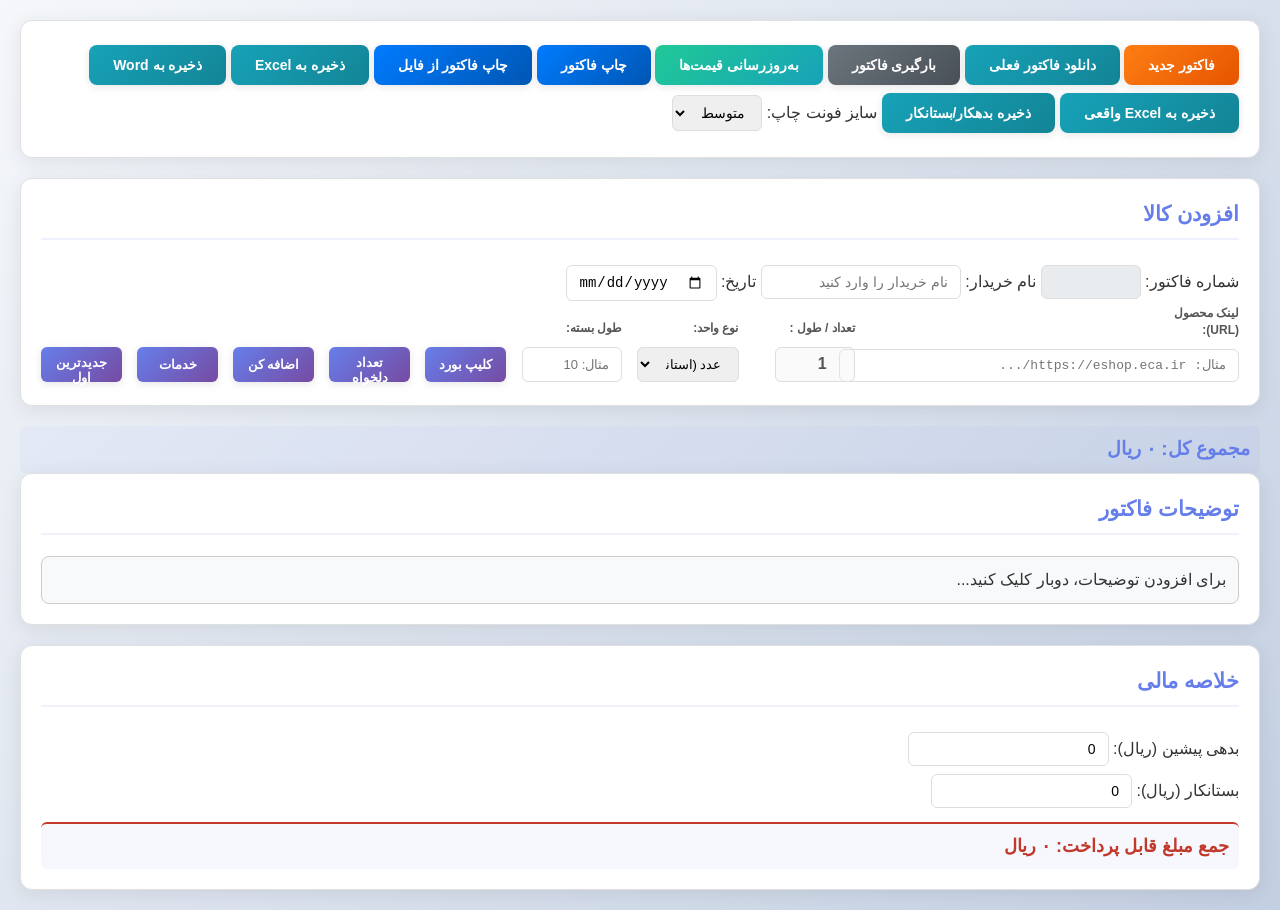
<file: index.html>
<!DOCTYPE html>
<html lang="fa" dir="rtl">
<head>
  <meta charset="UTF-8" />
  <meta name="viewport" content="width=device-width, initial-scale=1.0"/>
  <title>فاکتور حرفه‌ای به‌روز</title>
  <link rel="stylesheet" href="styles.css" />
</head>
<body>
  <!-- بخش مدیریت فاکتورها -->
  <div class="section">
    <button class="new-invoice-btn" onclick="newInvoice()">فاکتور جدید</button>
    <button class="save-btn" onclick="exportCurrentInvoice()">دانلود فاکتور فعلی</button>
    <input type="file" id="loadFile" accept=".json" style="display: none;" onchange="loadInvoice(event)">
    <button class="load-btn" onclick="document.getElementById('loadFile').click()">بارگیری فاکتور</button>
    <button class="update-prices-btn" onclick="updateAllPrices()">به‌روزرسانی قیمت‌ها</button>
    <button class="undo-btn" id="undoBtn" onclick="undoUpdate()">بازگشت به قبل</button>
    <button class="print-btn" onclick="printInvoice()">چاپ فاکتور</button>
    <input type="file" id="printFromFileInput" accept=".json" style="display: none;" onchange="printInvoiceFromFile(event)">
    <button class="print-btn" onclick="document.getElementById('printFromFileInput').click()">چاپ فاکتور از فایل</button>
    <button class="save-btn" onclick="exportToExcel()">ذخیره به Excel</button>
    <button class="save-btn" onclick="exportToWord()">ذخیره به Word</button>
    <button class="save-btn" onclick="exportToRealExcel()">ذخیره به Excel واقعی</button>
    <button class="save-btn" onclick="saveDebtCredit()">ذخیره بدهکار/بستانکار</button>

    <label for="fontSizeSelect">سایز فونت چاپ:</label>
    <select id="fontSizeSelect" onchange="setPrintFontSize(this.value)">
      <option value="10px">کوچک</option>
      <option value="12px" selected>متوسط</option>
      <option value="14px">بزرگ</option>
    </select>

    <div id="progressContainer">
      <div id="progressBar"><div id="progressFill"></div></div>
      <div id="progressText">در حال به‌روزرسانی...</div>
    </div>
    <div id="statusMessage" class="status-message"></div>
  </div>

  <!-- فرم افزودن کالا -->
  <div class="section">
    <h3>افزودن کالا</h3>
    <div>
      <label>شماره فاکتور:</label>
      <input type="text" id="invoiceNumber" style="width: 100px; background: #e9ecef;" onkeydown="handleInvoiceNumberKeydown(event)">
      <label>نام خریدار:</label>
      <input type="text" id="buyerName" placeholder="نام خریدار را وارد کنید" style="width: 200px;" onchange="saveLocalChanges()">
      <label>تاریخ:</label>
      <input type="date" id="invoiceDate" onchange="saveLocalChanges()">
    </div>

    <form id="productForm">
      <div class="form-row single-line">
        <div class="form-group">
          <label>لینک محصول (URL):</label>
          <input type="url" id="urlInput" placeholder="مثال: https://eshop.eca.ir/..." required>
        </div>

        <div class="separator"></div>

        <div class="form-group">
          <label>تعداد / طول :</label>
          <input type="number" id="quantityInput" value="1" min="0.01" step="0.01" disabled>
        </div>

        <div class="form-group">
          <label>نوع واحد:</label>
          <select id="unitType" onchange="toggleUnitSection()">
            <option value="عدد">عدد (استاندارد)</option>
            <option value="متر">متر (مثل سیم - محاسبه نسبت طول)</option>
          </select>
        </div>

        <div class="form-group">
          <div id="unitSection" class="unit-section">
            <label>طول بسته:</label>
            <input type="number" id="packageLength" min="0.01" step="0.01" placeholder="مثال: 10">
          </div>
        </div>

        <div class="form-group btn-group">
          <button type="button" class="services-btn" onclick="pasteFromClipboard()">کلیپ بورد</button>
        </div>
        <div class="form-group btn-group">
          <button type="button" class="services-btn" onclick="enableQuantity()">تعداد دلخواه</button>
        </div>
        <div class="form-group btn-group">
          <button class="services-btn" type="submit">اضافه کن</button>
        </div>
        <div class="form-group btn-group">
          <button class="services-btn" onclick="toggleServices()">خدمات</button>
        </div>
        <div class="form-group btn-group">
          <button id="toggleSortBtn" class="services-btn" onclick="togglePrependMode()">جدیدترین اول</button>
        </div>
      </div>
    </form>
  </div>

  <!-- بخش خدمات -->
  <div id="servicesSection" class="section">
    <h3>افزودن خدمت</h3>
    <form id="serviceForm">
      <label>عنوان خدمت:</label><br>
      <input type="text" id="serviceTitle" required><br>
      <label>اجرت واحد (ریال):</label><br>
      <input type="number" id="serviceFee" min="0" required><br>
      <label>تعداد / زمان:</label><br>
      <input type="number" id="serviceQty" value="1" min="0.01" step="0.01" disabled><br>
      <button type="button" class="custom-qty-btn" onclick="enableServiceQty()">تعداد دلخواه</button><br>
      <div class="services-saved">
        <label>جستجو در خدمات ذخیره‌شده:</label><br>
        <input type="text" id="serviceSearch" oninput="filterSavedServices()"><br>
        <select id="savedServices" onchange="loadSavedService()">
          <option value="">انتخاب خدمت...</option>
        </select>
        <button type="button" onclick="addSavedService()">افزودن</button>
        <button type="button" id="deleteServiceBtn" class="delete-service-btn" onclick="deleteSelectedService()">حذف خدمت</button>
      </div>
      <label><input type="checkbox" id="saveServiceCheckbox"> ذخیره خدمت جدید برای آینده</label><br>
      <button type="submit">اضافه کن به خدمات</button>
    </form>
    <div class="merge-checkbox">
      <label><input type="checkbox" id="mergeServices" onchange="toggleMerge()"> اضافه کردن خدمات به فاکتور کالا</label>
    </div>
    <table id="servicesTable" style="display: none;">
      <thead>
        <tr>
          <th>ردیف</th>
          <th>عنوان خدمت</th>
          <th>تعداد / زمان</th>
          <th>اجرت (ریال)</th>
          <th>جمع خدمت (ریال)</th>
          <th>عملیات</th>
        </tr>
      </thead>
      <tbody></tbody>
    </table>
    <div class="total" id="servicesTotal">مجموع خدمات: ۰ ریال</div>
  </div>

  <!-- جدول فاکتور کالا -->
  <table id="invoiceTable" style="display: none;">
    <thead>
      <tr>
        <th>شماره ردیف</th>
        <th>نام کالا</th>
        <th>تعداد / طول</th>
        <th>واحد</th>
        <th>مبلغ واحد (ریال)</th>
        <th>جمع (ریال)</th>
        <th>عملیات</th>
      </tr>
    </thead>
    <tbody></tbody>
  </table>
  <div class="total" id="totalAmount">مجموع کل: ۰ ریال</div>
  <div class="section" id="notesSection">
    <h3>توضیحات فاکتور</h3>
    <div id="editableNote" ondblclick="enableNoteEdit()" class="note-display">برای افزودن توضیحات، دوبار کلیک کنید...</div>
    <textarea id="noteInput" style="display:none;" rows="4"></textarea>
    <button id="saveNoteBtn" style="display:none;" onclick="saveNote()">تأیید توضیحات</button>
  </div>
  <div class="section" id="summarySection">
    <h3>خلاصه مالی</h3>
    <label>بدهی پیشین (ریال):</label>
    <input type="number" id="previousDebt" value="0" onchange="updateFinalTotal()"><br>
    <label>بستانکار (ریال):</label>
    <input type="number" id="creditAmount" value="0" onchange="updateFinalTotal()"><br>
    <div class="total final-total" id="finalPayable">جمع مبلغ قابل پرداخت: ۰ ریال</div>
  </div>

  <script src="script.js"></script>
  <script src="https://cdn.sheetjs.com/xlsx-latest/package/dist/xlsx.full.min.js"></script>
</body>
</html>
</file>
<file: styles.css>
/* استایل‌های کلی */
body {
    font-family: 'Segoe UI', Tahoma, sans-serif;
    margin: 20px;
    background: linear-gradient(135deg, #f5f7fa 0%, #c3cfe2 100%);
    color: #333;
    line-height: 1.4;
}

/* استایل جدول */
table {
    width: 100%;
    border-collapse: collapse;
    margin-top: 20px;
    box-shadow: 0 2px 10px rgba(0,0,0,0.1);
    border-radius: 8px;
    overflow: hidden;
}

th, td {
    border: 1px solid #e0e0e0;
    padding: 12px 8px;
    text-align: center;
    cursor: pointer;
}

th {
    background: linear-gradient(135deg, #667eea 0%, #764ba2 100%);
    color: white;
    font-weight: 600;
}


/* استایل عناصر فرم عمومی */
input, button, select {
    padding: 8px 12px;
    margin: 4px 0;
    border: 1px solid #ddd;
    border-radius: 6px;
    font-size: 14px;
    transition: all 0.3s ease;
}

input:focus, select:focus {
    outline: none;
    border-color: #667eea;
    box-shadow: 0 0 0 3px rgba(102, 126, 234, 0.1);
}

/* استایل مجموع */
.total {
    font-weight: bold;
    font-size: 1.2em;
    margin-top: 10px;
    color: #667eea;
    text-align: right;
    padding: 10px;
    background: rgba(102, 126, 234, 0.05);
    border-radius: 6px;
}

/* دکمه‌های ویرایش */
.edit-btn {
    background: linear-gradient(135deg, #ffc107 0%, #ff8c00 100%);
    color: black;
    border: none;
    padding: 6px 12px;
    cursor: pointer;
    border-radius: 4px;
    font-size: 12px;
    transition: transform 0.2s;
}

.edit-btn:hover {
    transform: scale(1.05);
}

.update-btn {
    background: linear-gradient(135deg, #28a745 0%, #20c997 100%);
    color: white;
    border: none;
    padding: 6px 12px;
    cursor: pointer;
    border-radius: 4px;
    font-size: 12px;
}

.delete-btn {
    background: linear-gradient(135deg, #dc3545 0%, #c82333 100%);
    color: white;
    border: none;
    padding: 6px 12px;
    cursor: pointer;
    border-radius: 4px;
    font-size: 12px;
}

.refresh-price-btn {
    background: linear-gradient(135deg, #17a2b8 0%, #138496 100%);
    color: white;
    border: none;
    padding: 6px 12px;
    cursor: pointer;
    border-radius: 4px;
    font-size: 12px;
}

.delete-service-btn {
    background: linear-gradient(135deg, #dc3545 0%, #c82333 100%);
    color: white;
    border: none;
    padding: 8px 16px;
    cursor: pointer;
    display: none;
    border-radius: 4px;
    font-size: 14px;
}

/* استایل بخش‌ها */
.section {
    margin-bottom: 20px;
    padding: 20px;
    border: 1px solid #e0e0e0;
    background: white;
    border-radius: 12px;
    box-shadow: 0 4px 20px rgba(0,0,0,0.08);
}

.section h3 {
    margin-top: 0;
    color: #667eea;
    font-size: 1.3em;
    border-bottom: 2px solid rgba(102, 126, 234, 0.1);
    padding-bottom: 10px;
}

.invoice-header {
    display: flex;
    justify-content: space-between;
    align-items: center;
    gap: 15px;
    flex-wrap: wrap;
}

/* دکمه‌های اصلی */
.print-btn, .save-btn, .load-btn, .new-invoice-btn, .update-prices-btn, .undo-btn, .services-btn {
    border: none;
    padding: 12px 24px;
    cursor: pointer;
    border-radius: 8px;
    font-weight: 600;
    font-size: 14px;
    transition: all 0.3s ease;
    box-shadow: 0 2px 8px rgba(0,0,0,0.1);
}

.print-btn {
    background: linear-gradient(135deg, #007bff 0%, #0056b3 100%);
    color: white;
}

.save-btn {
    background: linear-gradient(135deg, #17a2b8 0%, #138496 100%);
    color: white;
}

.load-btn {
    background: linear-gradient(135deg, #6c757d 0%, #495057 100%);
    color: white;
}

.new-invoice-btn {
    background: linear-gradient(135deg, #fd7e14 0%, #e65500 100%);
    color: white;
}

.update-prices-btn {
    background: linear-gradient(135deg, #20c997 0%, #17a2b8 100%);
    color: white;
}

.undo-btn {
    background: linear-gradient(135deg, #ffc107 0%, #ff8c00 100%);
    color: black;
    display: none;
}

.services-btn {
    background: linear-gradient(135deg, #6f42c1 0%, #5a2d91 100%);
    color: white;
    margin-top: 15px;
    width: 100%;
}

button:hover {
    transform: translateY(-2px);
    box-shadow: 0 4px 12px rgba(0,0,0,0.15);
}

/* لیست فاکتورها */
#invoicesList {
    list-style: none;
    padding: 0;
    max-height: 200px;
    overflow-y: auto;
}

#invoicesList li {
    margin: 5px 0;
    cursor: pointer;
    padding: 12px;
    background: #f8f9fa;
    border-radius: 8px;
    transition: all 0.3s;
    border-left: 4px solid #e9ecef;
}

#invoicesList li:hover {
    background: #e9ecef;
    border-left-color: #667eea;
}

#invoicesList li.selected {
    background: linear-gradient(135deg, #007bff 0%, #0056b3 100%);
    color: white;
    border-left-color: white;
}

/* بخش واحد */
.unit-section {
    display: none;
    margin-top: 8px;
}

.unit-section.active {
    display: block;
}

/* دکمه تعداد دلخواه */
.custom-qty-btn {
    background: linear-gradient(135deg, #6f42c1 0%, #5a2d91 100%);
    color: white;
    border: none;
    padding: 8px 16px;
    cursor: pointer;
    border-radius: 6px;
    font-size: 14px;
    width: 100%;
    height: 40px;
}

/* نوار پیشرفت */
#progressContainer {
    display: none;
    margin: 10px 0;
}

#progressBar {
    width: 100%;
    background: #e9ecef;
    height: 8px;
    border-radius: 4px;
    overflow: hidden;
}

#progressFill {
    background: linear-gradient(90deg, #20c997 0%, #17a2b8 100%);
    height: 100%;
    width: 0%;
    transition: width 0.3s;
}

#progressText {
    text-align: center;
    margin-top: 5px;
    font-weight: bold;
    color: #667eea;
    font-size: 14px;
}

/* بخش خدمات */
#servicesSection {
    display: none;
}

.merge-checkbox {
    margin: 10px 0;
    display: flex;
    align-items: center;
    gap: 8px;
}

.services-saved {
    margin: 10px 0;
}

#serviceSearch {
    width: 200px;
    border-radius: 6px;
}

/* ورودی ویرایش */
.editing-input {
    width: 100%;
    text-align: center;
    border-radius: 4px;
    padding: 4px;
}

/* پیام‌های وضعیت */
.status-message {
    margin: 5px 0;
    padding: 12px;
    border-radius: 8px;
    font-weight: 500;
    display: none;
    transition: opacity 0.3s;
}

.status-message.show {
    display: block;
    animation: fadeIn 0.3s ease;
}

@keyframes fadeIn {
    from { opacity: 0; }
    to { opacity: 1; }
}

.error-message {
    background: linear-gradient(135deg, #f8d7da 0%, #f5c6cb 100%);
    color: #721c24;
    border-left: 4px solid #dc3545;
}

/* استایل‌های فرم افزودن کالا (همه در یک سطر) */
.single-line {
    display: flex;
    align-items: flex-end;
    gap: 15px; /* افزایش فاصله برای مرتب بودن */
    flex-wrap: nowrap; /* جلوگیری از wrap برای یک سطر */
    align-content: center;
}

.form-group {
    display: flex;
    flex-direction: column;
    gap: 4px;
    flex: 1;
    min-width: 0;
    max-width: 250px; /* افزایش حداکثر عرض برای فضای بیشتر */
}

.form-group.full-width {
    flex: 1.2; /* کمی بیشتر برای unitSection */
}

.form-group.btn-group {
    flex: 0.8; /* دکمه‌ها کوچک‌تر */
    max-width: 130px; /* افزایش عرض دکمه‌ها برای اندازه مناسب */
}

.form-group label {
    font-weight: 600;
    font-size: 12px; /* کوچک‌تر برای فشردگی */
    color: #555;
    margin-bottom: 2px;
}

.form-group input,
.form-group select,
.form-group button {
    padding: 8px 12px; /* padding مناسب برای اندازه خوب */
    border: 1px solid #ddd;
    border-radius: 6px;
    font-size: 13px;
    height: 35px; /* ارتفاع کمتر */
    box-sizing: border-box;
}

.form-group input[type="url"] {
    width: 100%;
    font-family: monospace;
    min-width: 400px; /* حداکثر عرض برای لینک - افزایش از 250px */
    flex: 2; /* اولویت بیشتر در flex برای اشغال فضای بیشتر در سطر */
}

/* استاندارد کردن فیلد تعداد / طول */
#quantityInput {
    width: 80px;
    text-align: center;
    font-size: 16px;
    font-weight: 600;
}

/* فیلد طول بسته */
#packageLength {
    width: 100px;
}

.form-group button {
    background: linear-gradient(135deg, #667eea 0%, #764ba2 100%);
    color: white;
    border: none;
    cursor: pointer;
    font-weight: 600;
    transition: all 0.3s;
    height: 35px;
    width: 100%;
}

.form-group button:hover {
    background: linear-gradient(135deg, #5a6fd8 0%, #6a4190 100%);
    transform: translateY(-1px);
}

#productForm {
    display: flex;
    flex-direction: column;
    gap: 12px;
    max-height: 80px; /* محدود به یک سطر تقریبی */
}

#unitSection {
    order: 4; /* بعد از select */
    width: 100%;
    margin-top: 0; /* بدون حاشیه اضافی */
    display: contents; /* برای inline در سطر */
}

#unitSection.active {
    animation: slideIn 0.3s ease;
}

@keyframes slideIn {
    from { opacity: 0; transform: translateX(-10px); }
    to { opacity: 1; transform: translateX(0); }
}

/* responsive برای موبایل */
@media (max-width: 768px) {
    .single-line {
        flex-wrap: wrap;
        gap: 8px;
    }

    .form-group {
        max-width: none;
        flex: 1 1 100%;
    }

    .form-group.full-width,
    .form-group.btn-group {
        flex: 1 1 50%;
    }

    #productForm {
        max-height: none;
    }

    .section {
        padding: 15px;
    }

    .form-group input[type="url"] {
        min-width: 100%;
        flex: 1;
    }
}

/* بهبود کلی مدرن */
* {
    box-sizing: border-box;
}

h1, h2, h3 {
    color: #2c3e50;
}

/* جداکننده جدید */
.separator {
    border-left: 0px solid #ddd; /* خط عمودی جداکننده */
    height: 35px; /* ارتفاع متناسب با فیلدها */
    margin-right: 253px;
}

.save-current-btn {
    background: linear-gradient(135deg, #28a745 0%, #218838 100%);
    color: white;
    border: none;
    padding: 12px 24px;
    cursor: pointer;
    border-radius: 8px;
    font-weight: 600;
    font-size: 14px;
    transition: all 0.3s ease;
    box-shadow: 0 2px 8px rgba(0,0,0,0.1);
}

.save-current-btn:hover {
    transform: translateY(-2px);
    box-shadow: 0 4px 12px rgba(0,0,0,0.15);
}

/* انیمیشن موفقیت */
.success-popup {
  position: fixed;
  top: 40%;
  left: 50%;
  transform: translate(-50%, -50%);
  background: #e6ffe6;
  border: 2px solid #4caf50;
  border-radius: 15px;
  padding: 20px 40px;
  text-align: center;
  box-shadow: 0 0 15px rgba(76, 175, 80, 0.5);
  animation: fadeInOut 2.5s ease-in-out;
  z-index: 9999;
}

.success-checkmark .check-icon {
  width: 60px;
  height: 60px;
  border-radius: 50%;
  display: inline-block;
  border: 4px solid #4caf50;
  position: relative;
  box-sizing: content-box;
}
.success-checkmark .check-icon .icon-line {
  height: 5px;
  background-color: #4caf50;
  display: block;
  border-radius: 2px;
  position: absolute;
}
.success-checkmark .check-icon .line-tip {
  width: 20px;
  left: 14px;
  top: 28px;
  transform: rotate(45deg);
}
.success-checkmark .check-icon .line-long {
  width: 35px;
  right: 8px;
  top: 22px;
  transform: rotate(-45deg);
}
.success-checkmark p {
  margin-top: 10px;
  font-weight: bold;
  color: #2e7d32;
}

/* انیمیشن خطا */
.error-popup {
  position: fixed;
  top: 40%;
  left: 50%;
  transform: translate(-50%, -50%);
  background: #ffebee;
  border: 2px solid #e53935;
  border-radius: 15px;
  padding: 15px 30px;
  color: #b71c1c;
  font-weight: bold;
  animation: fadeInOut 2.5s ease-in-out;
  z-index: 9999;
}

/* fadeInOut animation */
@keyframes fadeInOut {
  0% {opacity: 0; transform: translate(-50%, -60%);}
  10% {opacity: 1; transform: translate(-50%, -50%);}
  90% {opacity: 1; transform: translate(-50%, -50%);}
  100% {opacity: 0; transform: translate(-50%, -40%);}
}

@media print {
  body {
    background: white !important;
    color: black !important;
  }

  .section,
  .status-message,
  .services-btn,
  .undo-btn,
  .print-btn,
  .save-btn,
  .load-btn,
  .new-invoice-btn,
  .update-prices-btn {
    display: none !important; /* دکمه‌ها و بخش‌های غیرضروری چاپ نشوند */
  }

  table, th, td {
    border: 1px solid black !important;
    color: black !important;
  }

  th, td {
    display: table-cell !important;
  }

  #invoiceTable,
  #servicesTable {
    display: table !important;
  }

  #invoiceTable th:nth-child(3),
  #invoiceTable td:nth-child(3),
  #servicesTable th:nth-child(3),
  #servicesTable td:nth-child(3) {
    display: table-cell !important; /* اطمینان از نمایش ستون تعداد */
  }

  #summarySection {
    display: block !important;
    margin-top: 20px;
  }

  #summarySection input {
    display: none !important; /* مخفی کردن ورودی‌ها در چاپ */
  }

  #summarySection label {
    display: inline-block;
    margin-right: 10px;
  }
}

@media print {
  body {
    font-size: var(--print-font-size, 15px);
    transform: scale(0.8);
    transform-origin: top left;
  }
}

.note-display {
  background: #f8f9fa;
  padding: 12px;
  border: 1px solid #ccc;
  border-radius: 8px;
  cursor: pointer;
  white-space: pre-wrap;
}

.final-total {
  font-size: 18px;
  font-weight: bold;
  color: #c0392b;
  margin-top: 10px;
  border-top: 2px solid #c0392b;
  padding-top: 10px;
}
</file>
